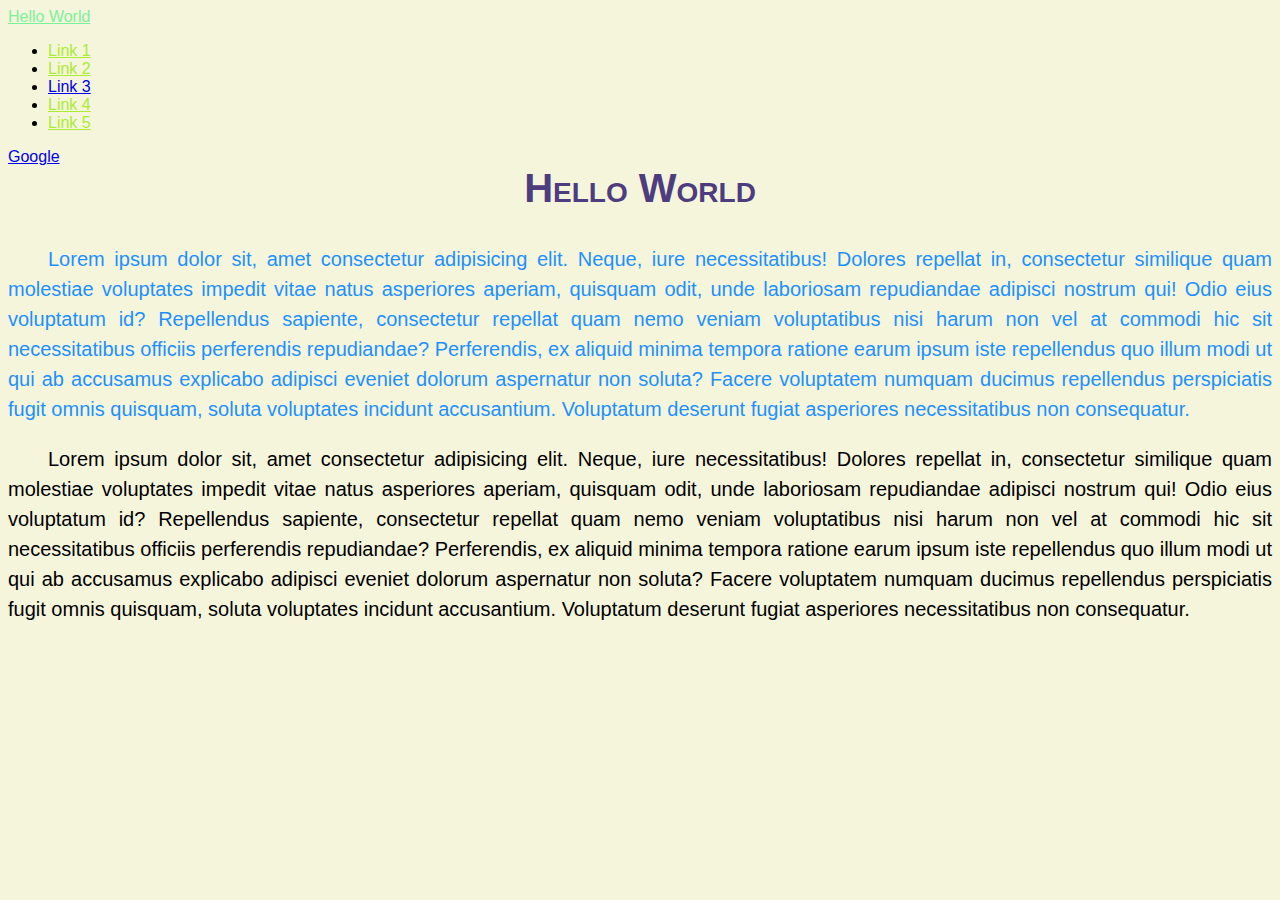
<file: Basic CSS WPU/index.html>
<!DOCTYPE html>
<html lang="en">
<head>
    <meta charset="UTF-8">
    <meta http-equiv="X-UA-Compatible" content="IE=edge">
    <meta name="viewport" content="width=device-width, initial-scale=1.0">
    <link rel="stylesheet" href="style.css">

    <title>Document</title>
</head>
<body>
    <a href="#" class="hello">Hello World</a>
    <ul>
        <li><a href="#">Link 1</a></li>
        <li><a href="#">Link 2</a></li>
        <li><a href="#">Link 3</a></li>
        <li><a href="#">Link 4</a></li>
        <li><a href="#">Link 5</a></li>
    </ul>

    <a href="Google.com">Google</a>

    <h2>Hello World</h2>
    <p class="p1">Lorem ipsum dolor sit, amet consectetur adipisicing elit. Neque, iure necessitatibus! Dolores repellat in, consectetur similique quam molestiae voluptates impedit vitae natus asperiores aperiam, quisquam odit, unde laboriosam repudiandae adipisci nostrum qui! Odio eius voluptatum id? Repellendus sapiente, consectetur repellat quam nemo veniam voluptatibus nisi harum non vel at commodi hic sit necessitatibus officiis perferendis repudiandae? Perferendis, ex aliquid minima tempora ratione earum ipsum iste repellendus quo illum modi ut qui ab accusamus explicabo adipisci eveniet dolorum aspernatur non soluta? Facere voluptatem numquam ducimus repellendus perspiciatis fugit omnis quisquam, soluta voluptates incidunt accusantium. Voluptatum deserunt fugiat asperiores necessitatibus non consequatur.</p>
    <p class="p2">Lorem ipsum dolor sit, amet consectetur adipisicing elit. Neque, iure necessitatibus! Dolores repellat in, consectetur similique quam molestiae voluptates impedit vitae natus asperiores aperiam, quisquam odit, unde laboriosam repudiandae adipisci nostrum qui! Odio eius voluptatum id? Repellendus sapiente, consectetur repellat quam nemo veniam voluptatibus nisi harum non vel at commodi hic sit necessitatibus officiis perferendis repudiandae? Perferendis, ex aliquid minima tempora ratione earum ipsum iste repellendus quo illum modi ut qui ab accusamus explicabo adipisci eveniet dolorum aspernatur non soluta? Facere voluptatem numquam ducimus repellendus perspiciatis fugit omnis quisquam, soluta voluptates incidunt accusantium. Voluptatum deserunt fugiat asperiores necessitatibus non consequatur.</p>
</body>
</html>
</file>
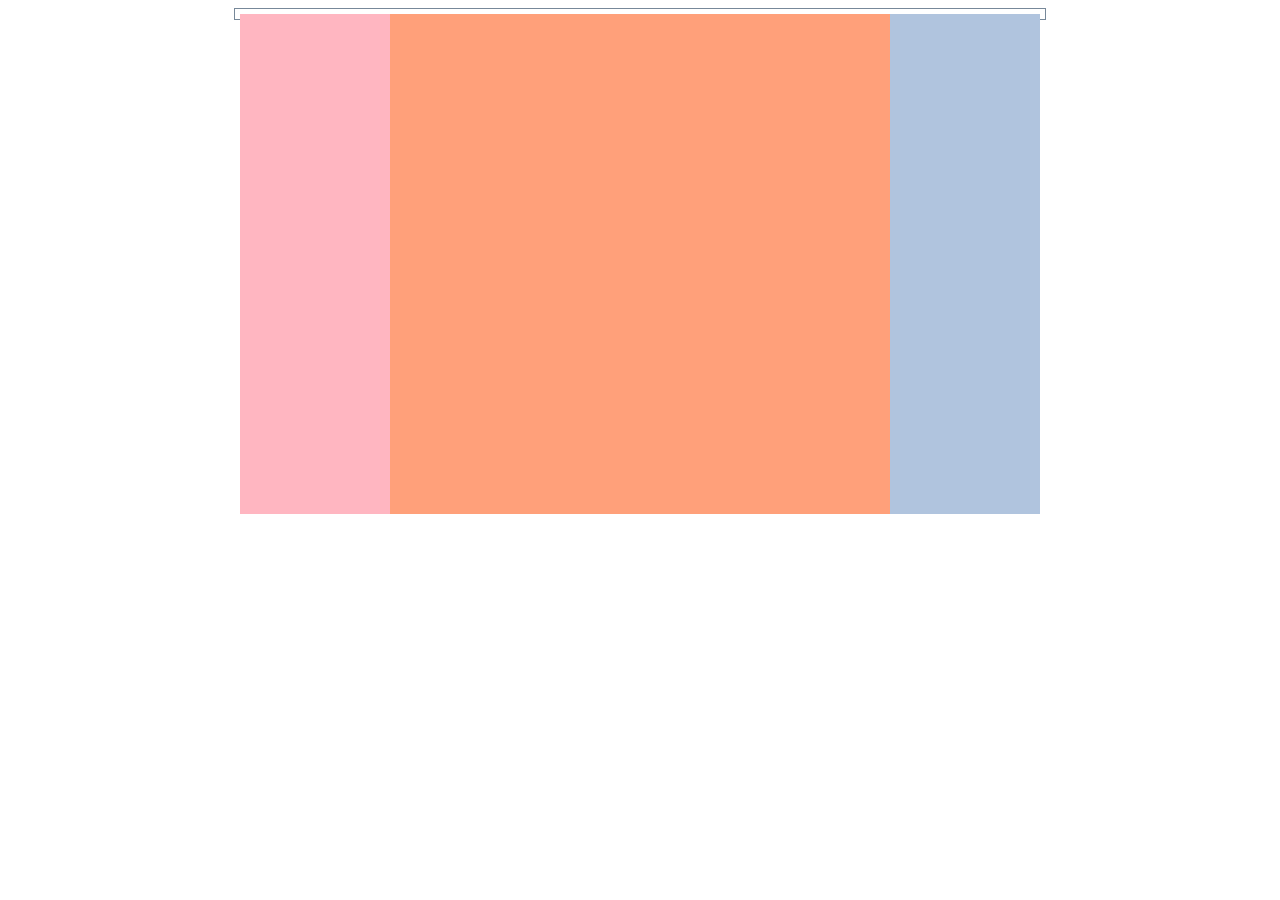
<file: CSS Layouting WPU/index.html>
<!DOCTYPE html>
<html lang="en">
<head>
    <meta charset="UTF-8">
    <meta http-equiv="X-UA-Compatible" content="IE=edge">
    <meta name="viewport" content="width=device-width, initial-scale=1.0">
    <link rel="stylesheet" href="style.css">
    <title>Float</title>
</head>
<body>
    <div class="container">
        <div class="kiri"></div>
        <div class="tengah"></div>
        <div class="kanan"></div>
    </div>
</body>
</html>
</file>
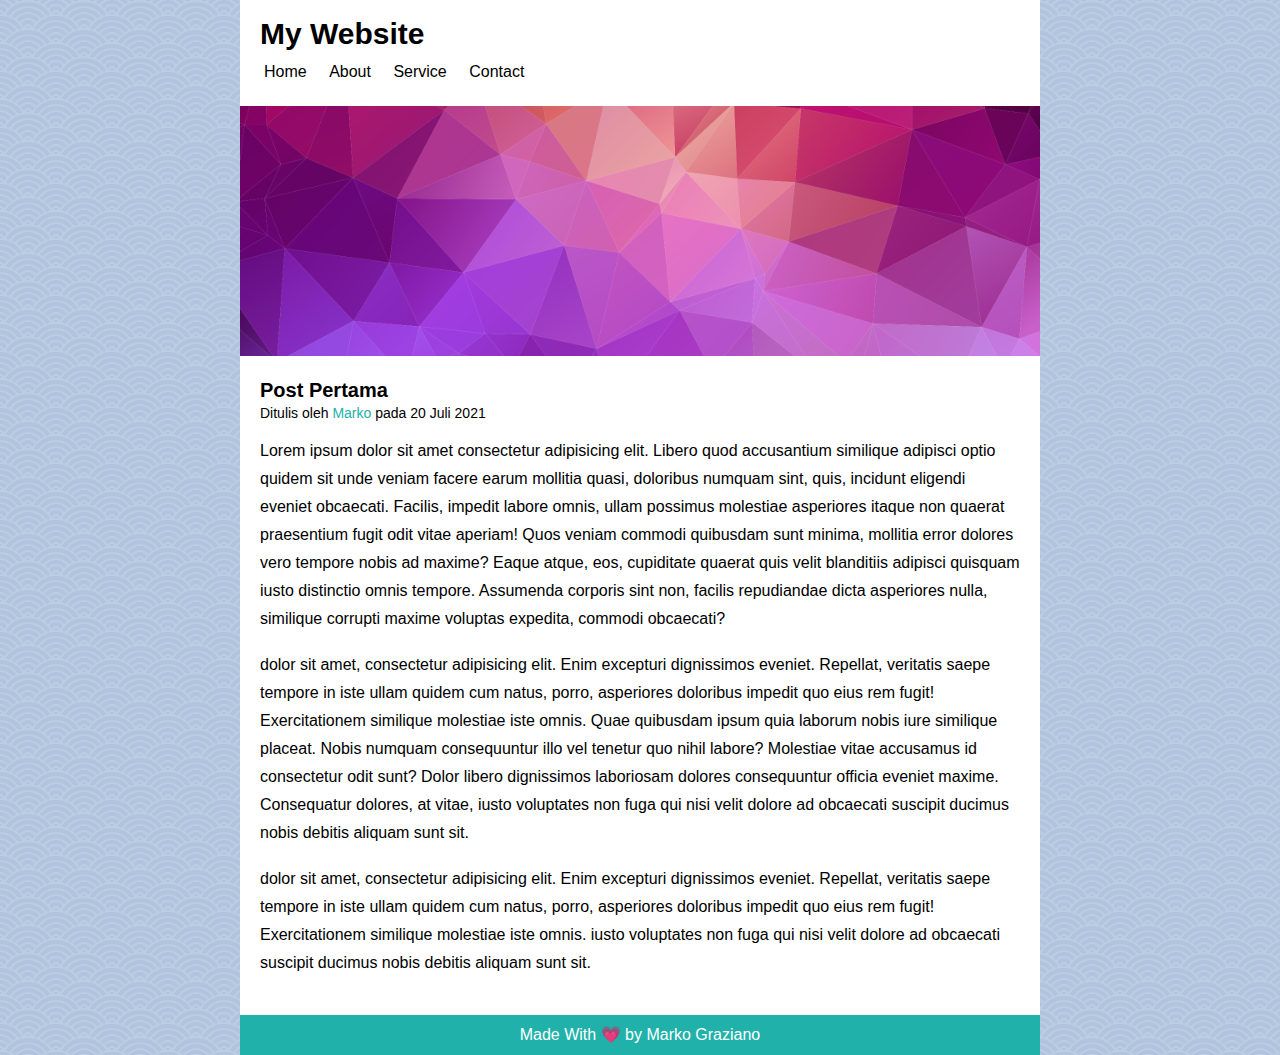
<file: latihan1/index.html>
<!DOCTYPE html>
<html lang="en">
<head>
    <meta charset="UTF-8">
    <meta http-equiv="X-UA-Compatible" content="IE=edge">
    <meta name="viewport" content="width=device-width, initial-scale=1.0">
    <link rel="stylesheet" href="style.css">
    <title>Project Pertama</title>
</head>
<body>
    <div class="container">
        <div class="header">
            <h1 class="judul">My Website</h1>
            <ul>
                <li><a href="#">Home</a></li>
                <li><a href="#">About</a></li>
                <li><a href="#">Service</a></li>
                <li><a href="#">Contact</a></li>
            </ul>
        </div>
        <div class="hero"></div>
        <div class="content">
            <h2>Post Pertama</h2>
            <p class="meta">Ditulis oleh <a href="#">Marko</a> pada 20 Juli 2021</p>
            <p class="isi">Lorem ipsum dolor sit amet consectetur adipisicing elit. Libero quod accusantium similique adipisci optio quidem sit unde veniam facere earum mollitia quasi, doloribus numquam sint, quis, incidunt eligendi eveniet obcaecati.
            Facilis, impedit labore omnis, ullam possimus molestiae asperiores itaque non quaerat praesentium fugit odit vitae aperiam! Quos veniam commodi quibusdam sunt minima, mollitia error dolores vero tempore nobis ad maxime?
            Eaque atque, eos, cupiditate quaerat quis velit blanditiis adipisci quisquam iusto distinctio omnis tempore. Assumenda corporis sint non, facilis repudiandae dicta asperiores nulla, similique corrupti maxime voluptas expedita, commodi obcaecati?</p>
            <p class="isi">dolor sit amet, consectetur adipisicing elit. Enim excepturi dignissimos eveniet. Repellat, veritatis saepe tempore in iste ullam quidem cum natus, porro, asperiores doloribus impedit quo eius rem fugit!
            Exercitationem similique molestiae iste omnis. Quae quibusdam ipsum quia laborum nobis iure similique placeat. Nobis numquam consequuntur illo vel tenetur quo nihil labore? Molestiae vitae accusamus id consectetur odit sunt?
            Dolor libero dignissimos laboriosam dolores consequuntur officia eveniet maxime. Consequatur dolores, at vitae, iusto voluptates non fuga qui nisi velit dolore ad obcaecati suscipit ducimus nobis debitis aliquam sunt sit.</p>
            <p class="isi">dolor sit amet, consectetur adipisicing elit. Enim excepturi dignissimos eveniet. Repellat, veritatis saepe tempore in iste ullam quidem cum natus, porro, asperiores doloribus impedit quo eius rem fugit!
            Exercitationem similique molestiae iste omnis. iusto voluptates non fuga qui nisi velit dolore ad obcaecati suscipit ducimus nobis debitis aliquam sunt sit.</p>
        </div>
        <div class="footer">
            <p>Made With &#128151 by <a href="#">Marko Graziano</a></p>
        </div>
    </div>
</body>
</html>
</file>
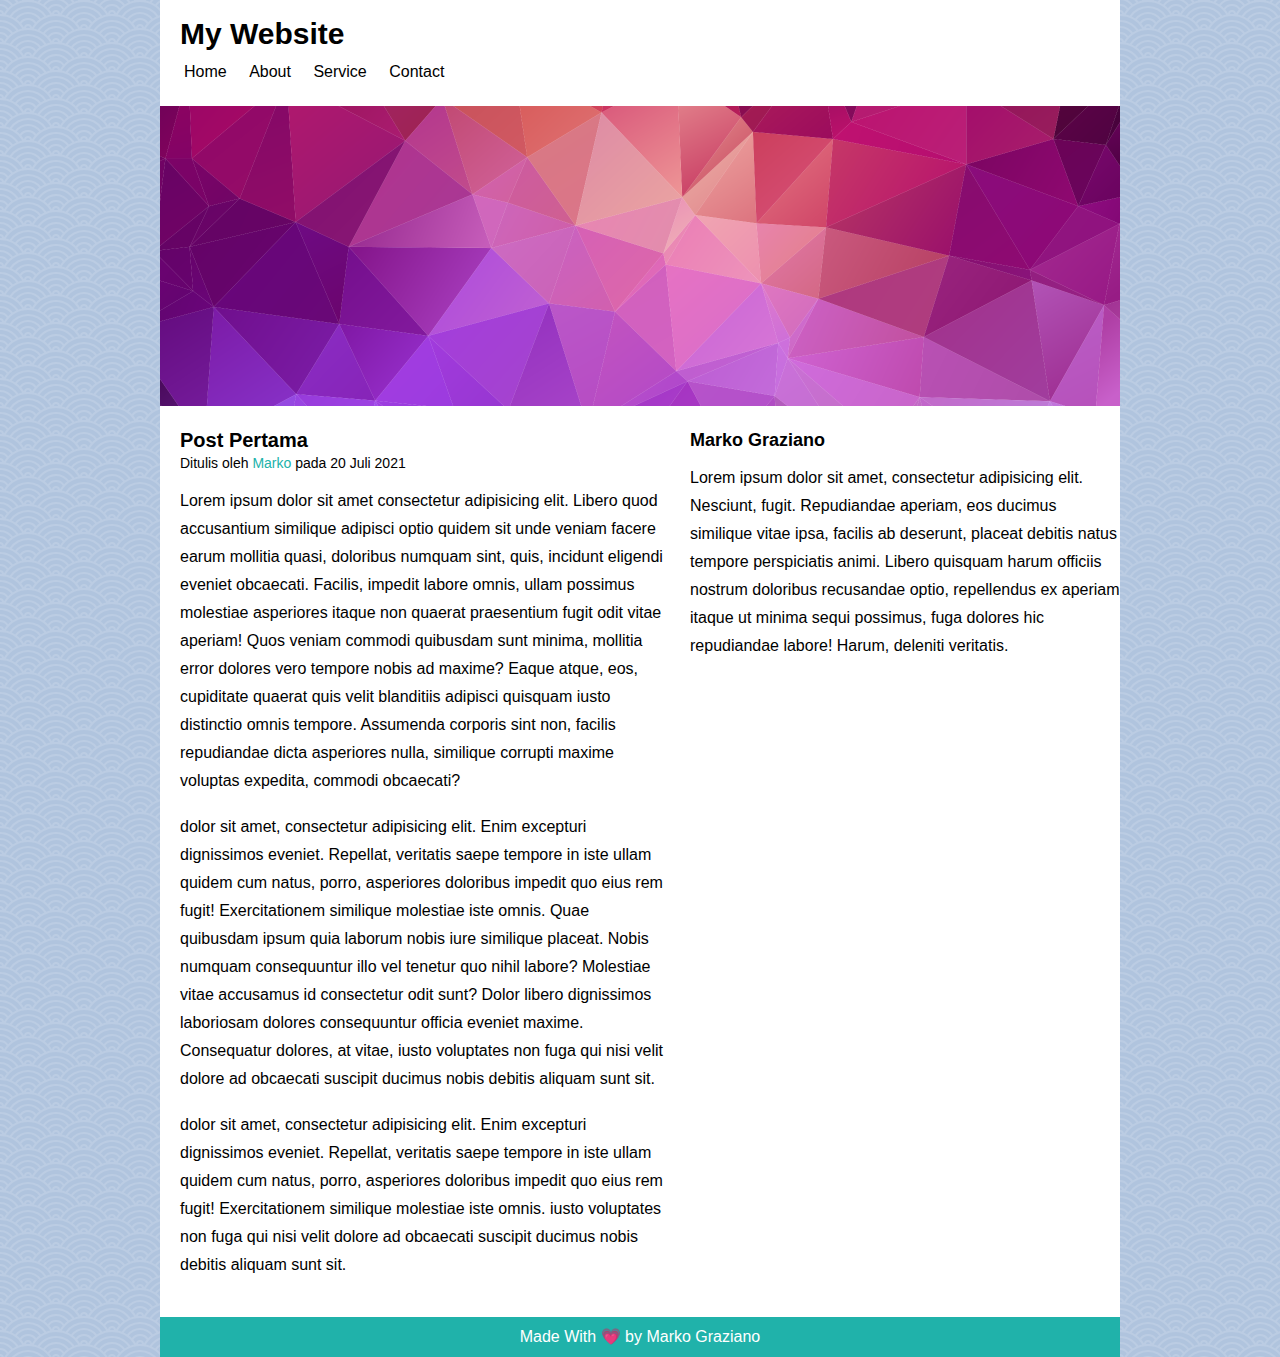
<file: latihan2/index.html>
<!DOCTYPE html>
<html lang="en">
<head>
    <meta charset="UTF-8">
    <meta http-equiv="X-UA-Compatible" content="IE=edge">
    <meta name="viewport" content="width=device-width, initial-scale=1.0">
    <link rel="stylesheet" href="style.css">
    <title>Project Pertama</title>
</head>
<body>
    <div class="container">
        <div class="header">
            <h1 class="judul">My Website</h1>
            <ul>
                <li><a href="#">Home</a></li>
                <li><a href="#">About</a></li>
                <li><a href="#">Service</a></li>
                <li><a href="#">Contact</a></li>
            </ul>
        </div>
        <div class="hero"></div>
        <div class="content cf">
            <div class="main">
                <h2>Post Pertama</h2>
                <p class="meta">Ditulis oleh <a href="#">Marko</a> pada 20 Juli 2021</p>
                <p class="isi">Lorem ipsum dolor sit amet consectetur adipisicing elit. Libero quod accusantium similique adipisci optio quidem sit unde veniam facere earum mollitia quasi, doloribus numquam sint, quis, incidunt eligendi eveniet obcaecati.
                Facilis, impedit labore omnis, ullam possimus molestiae asperiores itaque non quaerat praesentium fugit odit vitae aperiam! Quos veniam commodi quibusdam sunt minima, mollitia error dolores vero tempore nobis ad maxime?
                Eaque atque, eos, cupiditate quaerat quis velit blanditiis adipisci quisquam iusto distinctio omnis tempore. Assumenda corporis sint non, facilis repudiandae dicta asperiores nulla, similique corrupti maxime voluptas expedita, commodi obcaecati?</p>
                <p class="isi">dolor sit amet, consectetur adipisicing elit. Enim excepturi dignissimos eveniet. Repellat, veritatis saepe tempore in iste ullam quidem cum natus, porro, asperiores doloribus impedit quo eius rem fugit!
                Exercitationem similique molestiae iste omnis. Quae quibusdam ipsum quia laborum nobis iure similique placeat. Nobis numquam consequuntur illo vel tenetur quo nihil labore? Molestiae vitae accusamus id consectetur odit sunt?
                Dolor libero dignissimos laboriosam dolores consequuntur officia eveniet maxime. Consequatur dolores, at vitae, iusto voluptates non fuga qui nisi velit dolore ad obcaecati suscipit ducimus nobis debitis aliquam sunt sit.</p>
                <p class="isi">dolor sit amet, consectetur adipisicing elit. Enim excepturi dignissimos eveniet. Repellat, veritatis saepe tempore in iste ullam quidem cum natus, porro, asperiores doloribus impedit quo eius rem fugit!
                Exercitationem similique molestiae iste omnis. iusto voluptates non fuga qui nisi velit dolore ad obcaecati suscipit ducimus nobis debitis aliquam sunt sit.</p>
            </div>
            <div class="sidebar">
                <h3>Marko Graziano</h3>
                <p>Lorem ipsum dolor sit amet, consectetur adipisicing elit. Nesciunt, fugit. Repudiandae aperiam, eos ducimus similique vitae ipsa, facilis ab deserunt, placeat debitis natus tempore perspiciatis animi. Libero quisquam harum officiis nostrum doloribus recusandae optio, repellendus ex aperiam itaque ut minima sequi possimus, fuga dolores hic repudiandae labore! Harum, deleniti veritatis.</p>
            </div>
        </div>
        <div class="footer">
            <p>Made With &#128151 by <a href="#">Marko Graziano</a></p>
        </div>
    </div>
</body>
</html>
</file>
<file: Basic CSS WPU/style.css>
body {
    background-color: #f5f5dc;
    font-family: Arial, Helvetica, sans-serif;
}

h1,
h2 {
    margin-top: 0;
    text-align: center;
    color: #4e3c80;
    font-size: 40px;
    font-variant: small-caps; /*indent untuk membuat huruf pertama sebuah kata menjadi besar dan huruf selanjutnya kecil*/
}

p {
    text-indent: 40px; /*indent untuk membuat teks menjorok*/
    text-align: justify;
    line-height: 150%;
    font-size: 20px;
}

.hello:link {
    color: rgb(125, 240, 154);
}

.hello:hover {
    font-size: larger;
}

.hello:active {
    font-style: italic;
}

.hello:visited {
    color: deeppink;
}

li:first-child a {
    color: rgb(171, 235, 52);
}

li:last-child a {
    color: rgb(171, 235, 52);
}

li:nth-child(even) a {
    color: rgb(171, 235, 52);
}

p:first-of-type {
    color: dodgerblue; /*mentarget p yang ditemukan pertama kali dari atas*/
}
</file>
<file: CSS Layouting WPU/style.css>
.container {
    width: 800px;
    margin: auto;
    border: 1px solid lightslategray;
    padding: 5px;
}

.kiri {
    width: 150px;
    height: 500px;
    background-color: lightpink;
    float: left;
}

.tengah {
    width: 500px;
    height: 500px;
    background-color: lightsalmon;
    float: left;
}

.kanan {
    width: 150px;
    height: 500px;
    background-color: lightsteelblue;
    float: left;
}
</file>
<file: latihan1/style.css>
/*CSS Reset*/
html,
body,
div,
span,
applet,
object,
iframe,
h1,
h2,
h3,
h4,
h5,
h6,
p,
blockquote,
pre,
a,
abbr,
acronym,
address,
big,
cite,
code,
del,
dfn,
em,
img,
ins,
kbd,
q,
s,
samp,
small,
strike,
strong,
sub,
sup,
tt,
var,
b,
u,
i,
center,
dl,
dt,
dd,
ol,
ul,
li,
fieldset,
form,
label,
legend,
table,
caption,
tbody,
tfoot,
thead,
tr,
th,
td,
article,
aside,
canvas,
details,
embed,
figure,
figcaption,
footer,
header,
hgroup,
menu,
nav,
output,
ruby,
section,
summary,
time,
mark,
audio,
video {
    margin: 0;
    padding: 0;
    border: 0;
    font-size: 100%;
    font: inherit;
    vertical-align: baseline;
}
/* HTML5 display-role reset for older browsers */
article,
aside,
details,
figcaption,
figure,
footer,
header,
hgroup,
menu,
nav,
section {
    display: block;
}
body {
    line-height: 1;
}
ol,
ul {
    list-style: none;
}
blockquote,
q {
    quotes: none;
}
blockquote:before,
blockquote:after,
q:before,
q:after {
    content: "";
    content: none;
}
table {
    border-collapse: collapse;
    border-spacing: 0;
}

/*end of CSS Reset*/

body {
    font: 16px/28px arial, sans-serif;
    background-color: lightsteelblue;
    background-image: url("data:image/svg+xml,%3Csvg xmlns='http://www.w3.org/2000/svg' viewBox='0 0 56 28' width='56' height='28'%3E%3Cpath fill='%23ffffff' fill-opacity='0.14' d='M56 26v2h-7.75c2.3-1.27 4.94-2 7.75-2zm-26 2a2 2 0 1 0-4 0h-4.09A25.98 25.98 0 0 0 0 16v-2c.67 0 1.34.02 2 .07V14a2 2 0 0 0-2-2v-2a4 4 0 0 1 3.98 3.6 28.09 28.09 0 0 1 2.8-3.86A8 8 0 0 0 0 6V4a9.99 9.99 0 0 1 8.17 4.23c.94-.95 1.96-1.83 3.03-2.63A13.98 13.98 0 0 0 0 0h7.75c2 1.1 3.73 2.63 5.1 4.45 1.12-.72 2.3-1.37 3.53-1.93A20.1 20.1 0 0 0 14.28 0h2.7c.45.56.88 1.14 1.29 1.74 1.3-.48 2.63-.87 4-1.15-.11-.2-.23-.4-.36-.59H26v.07a28.4 28.4 0 0 1 4 0V0h4.09l-.37.59c1.38.28 2.72.67 4.01 1.15.4-.6.84-1.18 1.3-1.74h2.69a20.1 20.1 0 0 0-2.1 2.52c1.23.56 2.41 1.2 3.54 1.93A16.08 16.08 0 0 1 48.25 0H56c-4.58 0-8.65 2.2-11.2 5.6 1.07.8 2.09 1.68 3.03 2.63A9.99 9.99 0 0 1 56 4v2a8 8 0 0 0-6.77 3.74c1.03 1.2 1.97 2.5 2.79 3.86A4 4 0 0 1 56 10v2a2 2 0 0 0-2 2.07 28.4 28.4 0 0 1 2-.07v2c-9.2 0-17.3 4.78-21.91 12H30zM7.75 28H0v-2c2.81 0 5.46.73 7.75 2zM56 20v2c-5.6 0-10.65 2.3-14.28 6h-2.7c4.04-4.89 10.15-8 16.98-8zm-39.03 8h-2.69C10.65 24.3 5.6 22 0 22v-2c6.83 0 12.94 3.11 16.97 8zm15.01-.4a28.09 28.09 0 0 1 2.8-3.86 8 8 0 0 0-13.55 0c1.03 1.2 1.97 2.5 2.79 3.86a4 4 0 0 1 7.96 0zm14.29-11.86c1.3-.48 2.63-.87 4-1.15a25.99 25.99 0 0 0-44.55 0c1.38.28 2.72.67 4.01 1.15a21.98 21.98 0 0 1 36.54 0zm-5.43 2.71c1.13-.72 2.3-1.37 3.54-1.93a19.98 19.98 0 0 0-32.76 0c1.23.56 2.41 1.2 3.54 1.93a15.98 15.98 0 0 1 25.68 0zm-4.67 3.78c.94-.95 1.96-1.83 3.03-2.63a13.98 13.98 0 0 0-22.4 0c1.07.8 2.09 1.68 3.03 2.63a9.99 9.99 0 0 1 16.34 0z'%3E%3C/path%3E%3C/svg%3E");
}

.container {
    margin: auto;
    width: 800px;
    background-color: white;
}

.header {
    padding: 20px;
}

.header .judul {
    font-size: 30px;
    font-weight: bold;
}

.header ul li {
    display: inline-block;
    margin: 10px 10px 0 0;
}

.header ul li a {
    text-decoration: none;
    color: black;
    padding: 4px;
}

.header ul li a:hover {
    background-color: lightseagreen;
    border-radius: 5px;
    color: white;
}

.hero {
    height: 250px;
    background-image: url(/latihan1/img.png);
    background-size: cover;
    background-position: 0 -150px;
}

.content {
    padding: 20px;
}

.content h2 {
    font-size: 20px;
    font-weight: bold;
}

.content .meta {
    font-size: 14px;
    margin: -5px 0 10px 0;
}
.content .meta a {
    text-decoration: none;
    color: lightseagreen;
}

.content p {
    margin-bottom: 18px;
}

.footer {
    background-color: #20b2aa;
    padding: 6px;
}

.footer p {
    color: white;
    text-align: center;
}

.footer a {
    text-decoration: none;
    color: white;
}
</file>
<file: latihan2/style.css>
/*CSS Reset*/
html,
body,
div,
span,
applet,
object,
iframe,
h1,
h2,
h3,
h4,
h5,
h6,
p,
blockquote,
pre,
a,
abbr,
acronym,
address,
big,
cite,
code,
del,
dfn,
em,
img,
ins,
kbd,
q,
s,
samp,
small,
strike,
strong,
sub,
sup,
tt,
var,
b,
u,
i,
center,
dl,
dt,
dd,
ol,
ul,
li,
fieldset,
form,
label,
legend,
table,
caption,
tbody,
tfoot,
thead,
tr,
th,
td,
article,
aside,
canvas,
details,
embed,
figure,
figcaption,
footer,
header,
hgroup,
menu,
nav,
output,
ruby,
section,
summary,
time,
mark,
audio,
video {
    margin: 0;
    padding: 0;
    border: 0;
    font-size: 100%;
    font: inherit;
    vertical-align: baseline;
}
/* HTML5 display-role reset for older browsers */
article,
aside,
details,
figcaption,
figure,
footer,
header,
hgroup,
menu,
nav,
section {
    display: block;
}
body {
    line-height: 1;
}
ol,
ul {
    list-style: none;
}
blockquote,
q {
    quotes: none;
}
blockquote:before,
blockquote:after,
q:before,
q:after {
    content: "";
    content: none;
}
table {
    border-collapse: collapse;
    border-spacing: 0;
}

/*end of CSS Reset*/

body {
    font: 16px/28px arial, sans-serif;
    background-color: lightsteelblue;
    background-image: url("data:image/svg+xml,%3Csvg xmlns='http://www.w3.org/2000/svg' viewBox='0 0 56 28' width='56' height='28'%3E%3Cpath fill='%23ffffff' fill-opacity='0.14' d='M56 26v2h-7.75c2.3-1.27 4.94-2 7.75-2zm-26 2a2 2 0 1 0-4 0h-4.09A25.98 25.98 0 0 0 0 16v-2c.67 0 1.34.02 2 .07V14a2 2 0 0 0-2-2v-2a4 4 0 0 1 3.98 3.6 28.09 28.09 0 0 1 2.8-3.86A8 8 0 0 0 0 6V4a9.99 9.99 0 0 1 8.17 4.23c.94-.95 1.96-1.83 3.03-2.63A13.98 13.98 0 0 0 0 0h7.75c2 1.1 3.73 2.63 5.1 4.45 1.12-.72 2.3-1.37 3.53-1.93A20.1 20.1 0 0 0 14.28 0h2.7c.45.56.88 1.14 1.29 1.74 1.3-.48 2.63-.87 4-1.15-.11-.2-.23-.4-.36-.59H26v.07a28.4 28.4 0 0 1 4 0V0h4.09l-.37.59c1.38.28 2.72.67 4.01 1.15.4-.6.84-1.18 1.3-1.74h2.69a20.1 20.1 0 0 0-2.1 2.52c1.23.56 2.41 1.2 3.54 1.93A16.08 16.08 0 0 1 48.25 0H56c-4.58 0-8.65 2.2-11.2 5.6 1.07.8 2.09 1.68 3.03 2.63A9.99 9.99 0 0 1 56 4v2a8 8 0 0 0-6.77 3.74c1.03 1.2 1.97 2.5 2.79 3.86A4 4 0 0 1 56 10v2a2 2 0 0 0-2 2.07 28.4 28.4 0 0 1 2-.07v2c-9.2 0-17.3 4.78-21.91 12H30zM7.75 28H0v-2c2.81 0 5.46.73 7.75 2zM56 20v2c-5.6 0-10.65 2.3-14.28 6h-2.7c4.04-4.89 10.15-8 16.98-8zm-39.03 8h-2.69C10.65 24.3 5.6 22 0 22v-2c6.83 0 12.94 3.11 16.97 8zm15.01-.4a28.09 28.09 0 0 1 2.8-3.86 8 8 0 0 0-13.55 0c1.03 1.2 1.97 2.5 2.79 3.86a4 4 0 0 1 7.96 0zm14.29-11.86c1.3-.48 2.63-.87 4-1.15a25.99 25.99 0 0 0-44.55 0c1.38.28 2.72.67 4.01 1.15a21.98 21.98 0 0 1 36.54 0zm-5.43 2.71c1.13-.72 2.3-1.37 3.54-1.93a19.98 19.98 0 0 0-32.76 0c1.23.56 2.41 1.2 3.54 1.93a15.98 15.98 0 0 1 25.68 0zm-4.67 3.78c.94-.95 1.96-1.83 3.03-2.63a13.98 13.98 0 0 0-22.4 0c1.07.8 2.09 1.68 3.03 2.63a9.99 9.99 0 0 1 16.34 0z'%3E%3C/path%3E%3C/svg%3E");
}

.container {
    margin: auto;
    width: 960px;
    background-color: white;
}

.header {
    padding: 20px;
}

.header .judul {
    font-size: 30px;
    font-weight: bold;
}

.header ul li {
    display: inline-block;
    margin: 10px 10px 0 0;
}

.header ul li a {
    text-decoration: none;
    color: black;
    padding: 4px;
}

.header ul li a:hover {
    background-color: lightseagreen;
    border-radius: 5px;
    color: white;
}

.hero {
    height: 300px;
    background-image: url(/latihan1/img.png);
    background-size: cover;
    background-position: 0 -150px;
}

.main {
    padding: 20px;
}

.main {
    width: 530px;
    box-sizing: border-box;
    float: left;
}

.sidebar {
    padding-top: 20px;
    width: 430px;
    float: right;
}

.sidebar h3 {
    font-size: 18px;
    font-weight: bold;
    margin: 0 0 10px 0;
}

.main h2 {
    font-size: 20px;
    font-weight: bold;
}

.main .meta {
    font-size: 14px;
    margin: -5px 0 10px 0;
}
.main .meta a {
    text-decoration: none;
    color: lightseagreen;
}

.main p {
    margin-bottom: 18px;
}

.footer {
    background-color: #20b2aa;
    padding: 6px;
}

.footer p {
    color: white;
    text-align: center;
}

.footer a {
    text-decoration: none;
    color: white;
}

/* ClearFix */
.cf:before,
.cf:after {
    content: " "; /* 1 */
    display: table; /* 2 */
}

.cf:after {
    clear: both;
}

/**
 * For IE 6/7 only
 * Include this rule to trigger hasLayout and contain floats.
 */
.cf {
    *zoom: 1;
}
</file>
